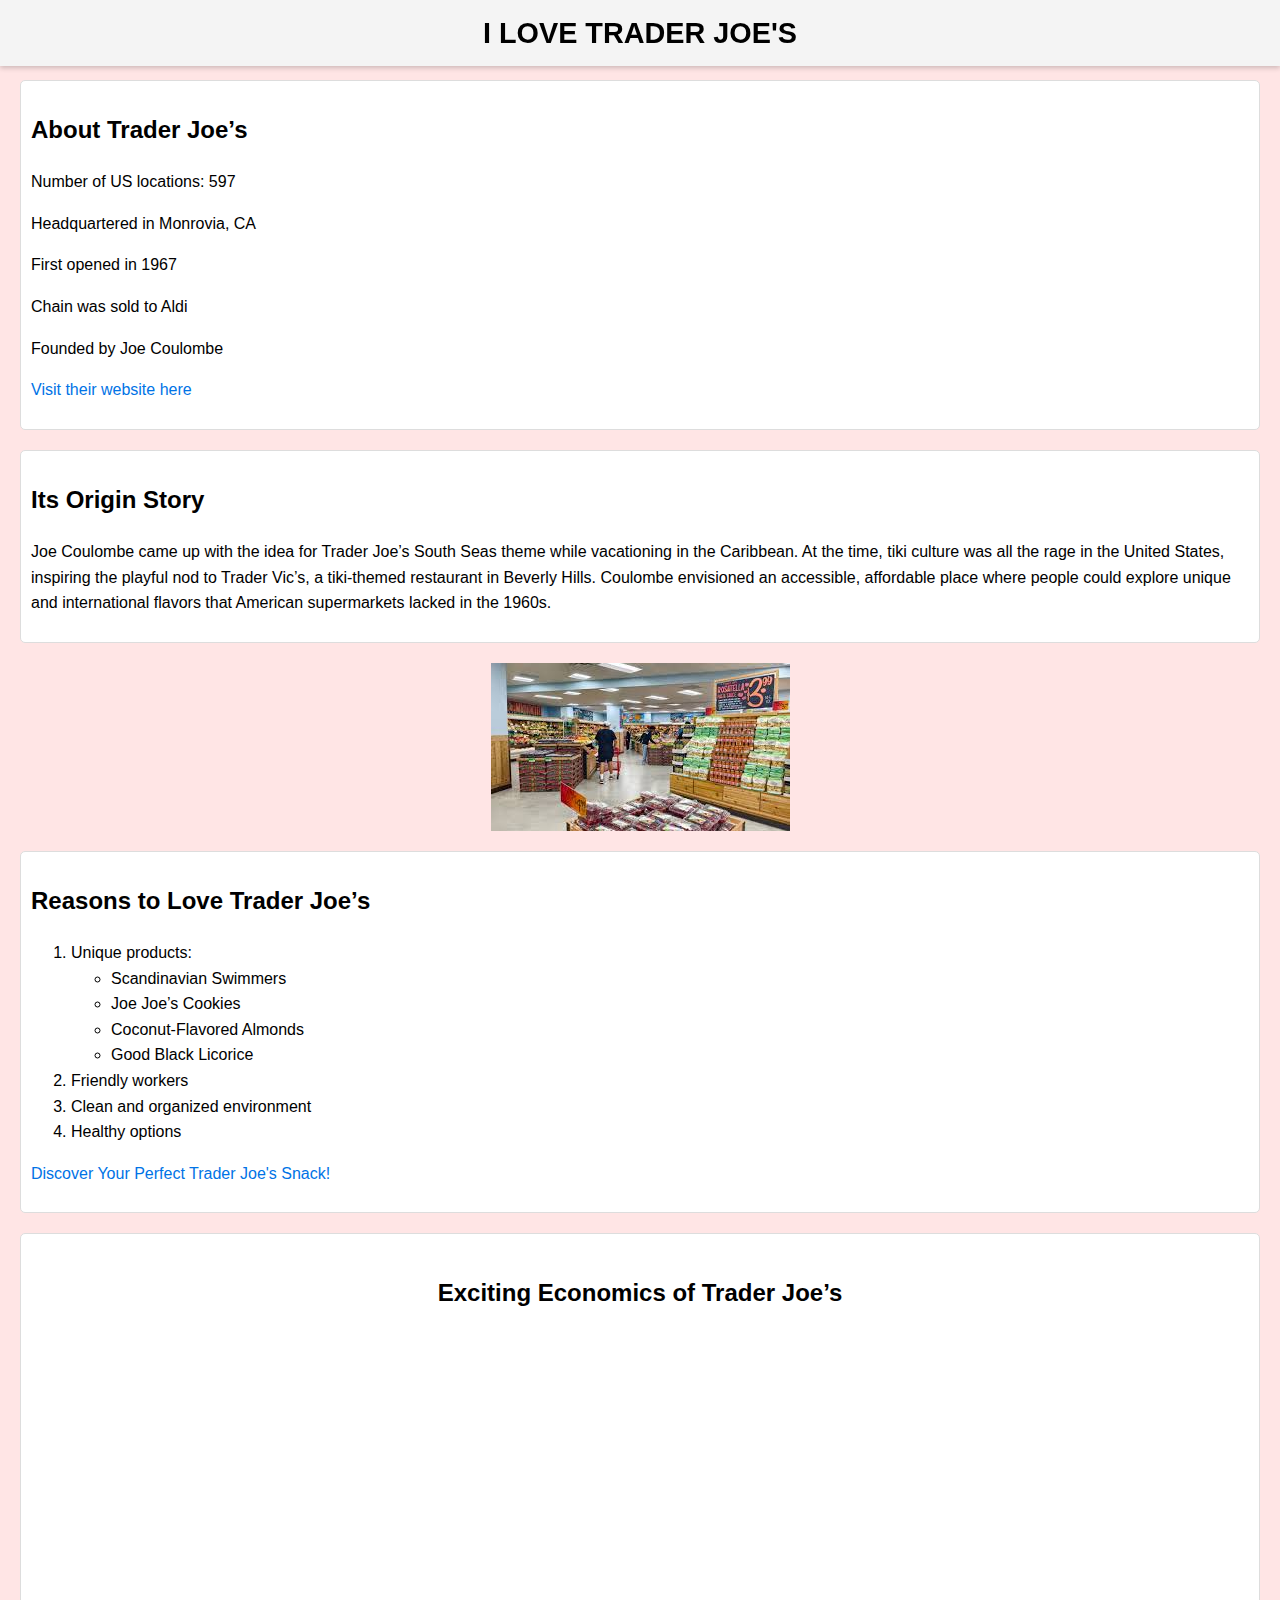
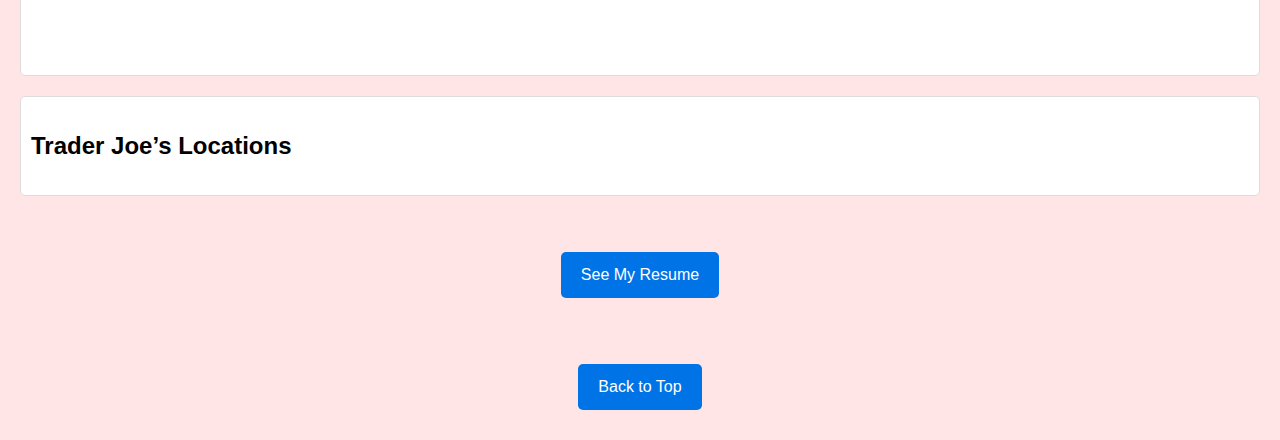
<file: scratch/scratch.html>
<!DOCTYPE html>
<html lang="en">

<head>
    <meta charset="UTF-8">
    <meta name="viewport" content="width=device-width, initial-scale=1.0">
    <title>I LOVE TRADER JOE'S</title>
    <link rel="stylesheet" href="scratch.css">
</head>

<body>
    <header>
        <h1>I LOVE TRADER JOE'S</h1>
    </header>

    <main>
        <section id="about">
            <h2>About Trader Joe’s</h2>
            <p>Number of US locations: 597</p>
            <p>Headquartered in Monrovia, CA</p>
            <p>First opened in 1967</p>
            <p>Chain was sold to Aldi</p>
            <p>Founded by Joe Coulombe</p>
            <p><a href="https://www.traderjoes.com/home" target="_blank">Visit their website here</a></p>
        </section>

        <section id="origin">
            <h2>Its Origin Story</h2>
            <p>
                Joe Coulombe came up with the idea for Trader Joe’s South Seas theme while vacationing in the Caribbean. 
                At the time, tiki culture was all the rage in the United States, inspiring the playful nod to Trader Vic’s, 
                a tiki-themed restaurant in Beverly Hills. Coulombe envisioned an accessible, affordable place where people 
                could explore unique and international flavors that American supermarkets lacked in the 1960s.
            </p>
        </section>

        <section id="photograph">
            <img src="../images/inside_tj.jpeg" alt="inside_trader_joe's">
        </section>

        <section id="reasons">
            <h2>Reasons to Love Trader Joe’s</h2>
            <ol>
                <li>Unique products:
                    <ul>
                        <li>Scandinavian Swimmers</li>
                        <li>Joe Joe’s Cookies</li>
                        <li>Coconut-Flavored Almonds</li>
                        <li>Good Black Licorice</li>
                    </ul>
                </li>
                <li>Friendly workers</li>
                <li>Clean and organized environment</li>
                <li>Healthy options</li>
            </ol>
            <p><a href="snackgenerator.html">Discover Your Perfect Trader Joe's Snack!</a></p>
        </section>

        <section id="economics">
            <h2>Exciting Economics of Trader Joe’s</h2>
            <iframe width="560" height="315" src="https://www.youtube.com/embed/8MzQjtIkF5g?si=5lNdKKWirv3mJzXK" 
                title="YouTube video player" frameborder="0" allow="accelerometer; autoplay; clipboard-write; encrypted-media; 
                gyroscope; picture-in-picture; web-share" referrerpolicy="strict-origin-when-cross-origin" allowfullscreen>
            </iframe>
        </section>

        <section id="locations">
            <h2>Trader Joe’s Locations</h2>
            <div class='tableauPlaceholder' id='viz1734555623988' style='position: relative'>
                <noscript>
                    <a href='#'><img alt="Trader Joe's Locations" src='https://public.tableau.com/static/images/6H/6HWNNPDHH/1_rss.png' style='border: none' /></a>
                </noscript>
                <object class='tableauViz' style='display:none;'>
                    <param name='host_url' value='https%3A%2F%2Fpublic.tableau.com%2F' /> 
                    <param name='embed_code_version' value='3' /> 
                    <param name='path' value='shared/6HWNNPDHH' /> 
                    <param name='toolbar' value='yes' />
                    <param name='static_image' value='https://public.tableau.com/static/images/6H/6HWNNPDHH/1.png' /> 
                    <param name='animate_transition' value='yes' />
                    <param name='display_static_image' value='yes' />
                    <param name='display_spinner' value='yes' />
                    <param name='display_overlay' value='yes' />
                    <param name='display_count' value='yes' />
                    <param name='language' value='en-US' />
                </object>
            </div>
            <script type='text/javascript'>
                var divElement = document.getElementById('viz1734555623988');
                var vizElement = divElement.getElementsByTagName('object')[0];
                if (divElement.offsetWidth > 800) { vizElement.style.width = '1000px'; vizElement.style.height = '827px'; } 
                else if (divElement.offsetWidth > 500) { vizElement.style.width = '1000px'; vizElement.style.height = '827px'; } 
                else { vizElement.style.width = '100%'; vizElement.style.height = '727px'; }
                var scriptElement = document.createElement('script');
                scriptElement.src = 'https://public.tableau.com/javascripts/api/viz_v1.js';
                vizElement.parentNode.insertBefore(scriptElement, vizElement);
            </script>
        </section>

        <section id="resume">
            <p><a href="index.html" target="_blank" class="resume-btn">See My Resume</a></p>
        </section>

        <footer>
            <a href="#top" class="back-to-top">Back to Top</a>
        </footer>
    </main>
</body>

</html>
</file>
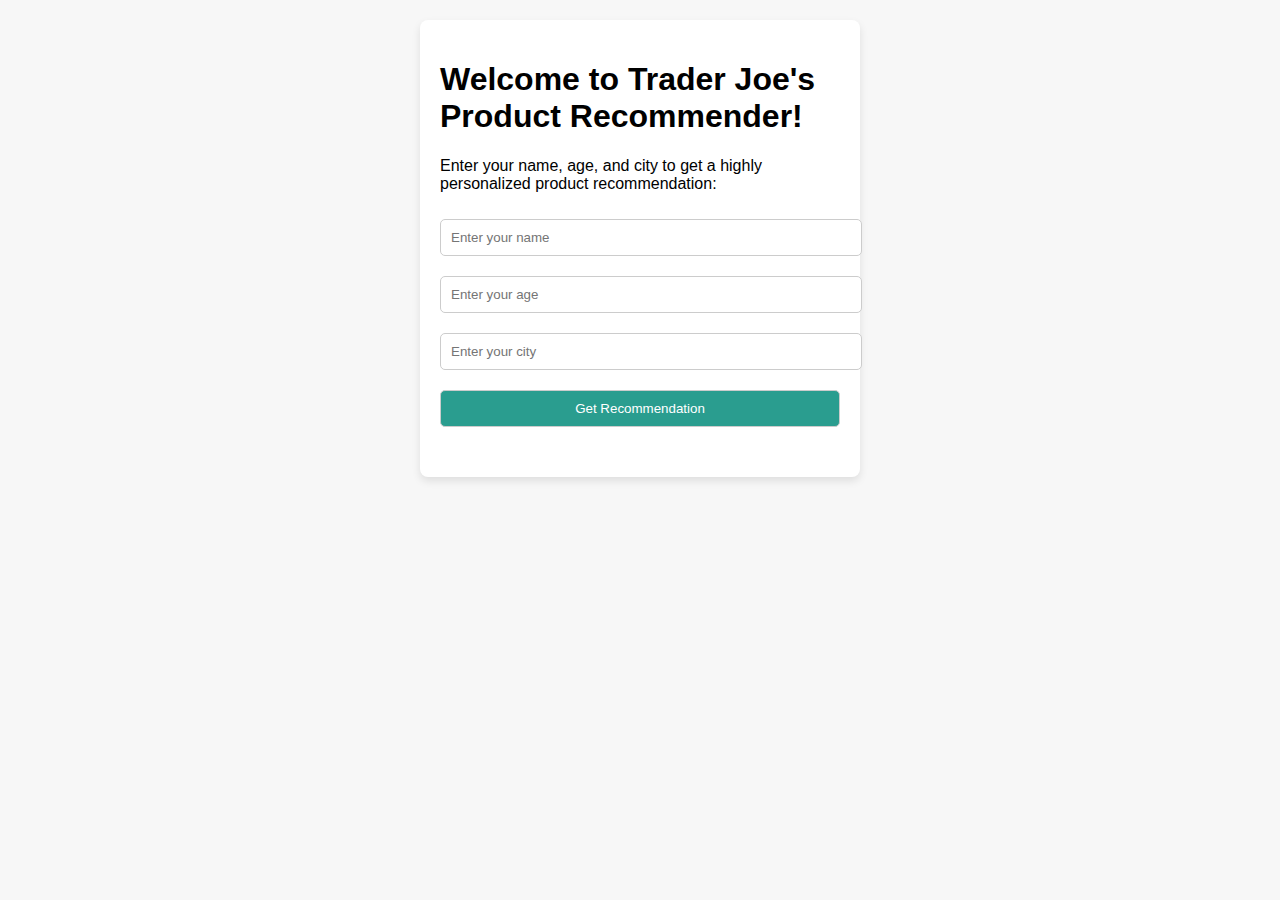
<file: scratch/snackgenerator.html>
<!DOCTYPE html>
<html lang="en">
<head>
    <meta charset="UTF-8">
    <meta name="viewport" content="width=device-width, initial-scale=1.0">
    <title>Trader Joe's Product Recommendation</title>
    <style>
        body {
            font-family: Arial, sans-serif;
            margin: 0;
            padding: 20px;
            background-color: #f7f7f7;
        }
        .container {
            max-width: 400px;
            margin: 0 auto;
            padding: 20px;
            background-color: #fff;
            border-radius: 8px;
            box-shadow: 0 4px 8px rgba(0, 0, 0, 0.1);
        }
        input, button {
            width: 100%;
            padding: 10px;
            margin: 10px 0;
            border-radius: 5px;
            border: 1px solid #ccc;
        }
        button {
            background-color: #2a9d8f;
            color: white;
            cursor: pointer;
        }
        button:hover {
            background-color: #264653;
        }
        .product-recommendation {
            margin-top: 20px;
            font-size: 18px;
            font-weight: bold;
        }
    </style>
</head>
<body>

<div class="container">
    <h1>Welcome to Trader Joe's Product Recommender!</h1>
    <p>Enter your name, age, and city to get a highly personalized product recommendation:</p>
    
    <input type="text" id="nameInput" placeholder="Enter your name" />
    <input type="text" id="ageInput" placeholder="Enter your age" />
    <input type="text" id="cityInput" placeholder="Enter your city" />
    <button onclick="recommendProduct()">Get Recommendation</button>

    <div class="product-recommendation" id="recommendation"></div>
</div>

<script>
    const products = [
        "Everything But the Bagel Seasoning",
        "Trader Joe's Dark Chocolate Peanut Butter Cups",
        "Organic Mango Chunks",
        "Cauliflower Gnocchi",
        "Mandarin Orange Chicken",
        "Hold the Cone! Mini Ice Cream Cones",
        "Crispy Chickpeas",
        "Bomba Spicy Sauce",
        "Spinach and Cheese Stuffed Pastry",
        "Frozen Mac and Cheese",
        "Peanut Butter Filled Pretzels",
        "Sweet Potato Fries",
        "Vegetable Fried Rice",
        "Cinnamon Schoolbook Cookies",
        "Bagged Salad Mix",
        "Chocolate Covered Almonds",
        "Organic Brown Rice",
        "Dried Mango",
        "Chili Lime Seasoning",
        "Mini Brie Bites",
        "Organic Oatmeal",
        "Almond Butter",
        "Cucumber Rolls",
        "Organic Hummus",
        "Caramelized Onion Dip",
        "Pumpkin Butter",
        "Frozen Pizza Margherita",
        "Peach Salsa",
        "Dijon Mustard",
        "Pecan Pie",
        "Peanut Butter Cups",
        "Cold Brew Coffee Concentrate",
        "Corn and Chili Tomatoless Salsa",
        "Mango Sorbet",
        "Grilled Chicken Strips",
        "Gluten-Free Pasta",
        "Mint Chip Ice Cream",
        "Sourdough Bread",
        "Cornbread Mix",
        "Pita Bread",
        "Salsa Verde",
        "Peach Pear Flavored Sparkling Water",
        "Beef Taquitos",
        "Carrot Cake",
        "Buttermilk Pancake Mix",
        "Lemonade",
        "Balsamic Vinegar",
        "Honeycrisp Apple Cider",
        "Organic Dark Chocolate",
        "Baked Goods Mix (like muffins and scones)",
        "Frozen Vegetable Medley",
        "Green Tea",
        "Lentil Soup",
        "Coconut Milk Yogurt"
    ];

    function recommendProduct() {
        const name = document.getElementById("nameInput").value.trim();
        const age = document.getElementById("ageInput").value.trim();
        const city = document.getElementById("cityInput").value.trim();

        if (name === "" || age === "" || city === "") {
            alert("Please enter your name, age, and city!");
            return;
        }

        const randomProduct = products[Math.floor(Math.random() * products.length)];
        document.getElementById("recommendation").innerHTML = `${name}, age ${age} from ${city}, we highly recommend you try the "${randomProduct}" from Trader Joe's!`;
    }
</script>

</body>
</html>
</file>
<file: scratch/scratch.css>
/* General Styles */
body {
    font-family: Arial, sans-serif;
    margin: 0;
    padding: 0;
    line-height: 1.6;
    background-color: #ffe5e5; /* Light red background */
}

/* Header Styles */
header {
    position: fixed;
    top: 0;
    left: 0;
    width: 100%;
    background-color: #f4f4f4;
    z-index: 1000;
    padding: 10px 0;
    box-shadow: 0 2px 5px rgba(0, 0, 0, 0.2);
    text-align: center;
}

header h1 {
    margin: 0;
    font-size: 1.8em;
}

/* Add padding to the top of the main content to prevent overlap */
main {
    margin-top: 60px; /* Adjust this value based on the header's height */
    padding: 20px;
}

/* Section Styles */
section {
    margin-bottom: 20px;
}

#about, #origin, #reasons, #economics, #locations, #resume {
    padding: 10px;
    background-color: #ffffff;
    border: 1px solid #ddd;
    border-radius: 5px;
}

/* Footer Styles */
footer {
    text-align: center;
    margin-top: 20px;
}

/* Link Styles */
a {
    color: #0073e6;
    text-decoration: none;
}

a:hover {
    text-decoration: underline;
}

/* Back to Top Link */
.back-to-top {
    display: block;
    margin: 10px 0;
}

/* Economics Section Styles */
#economics {
    text-align: center; /* Center-align content in this section */
    padding: 20px;
    background-color: #ffffff;
    border: 1px solid #ddd;
    border-radius: 5px;
}

#economics h2 {
    margin-bottom: 20px; /* Add space below the heading */
}

#economics iframe {
    display: inline-block; /* Ensure the video aligns properly within the centered container */
    margin: 0 auto; /* Center the video horizontally */
}

/* Resume Section Styles */
#resume {
    text-align: center; /* Center-align content in this section */
    padding: 20px;
    background-color: transparent; /* Transparent background */
    border: none; /* Remove border */
}

/* Button Styles */
.resume-btn {
    display: inline-block;
    padding: 10px 20px;
    font-size: 1em;
    color: #ffffff;
    background-color: #0073e6;
    border: none;
    border-radius: 5px;
    text-decoration: none;
    cursor: pointer;
    transition: background-color 0.3s ease;
}

.resume-btn:hover {
    background-color: #005bb5; /* Darker blue on hover */
}

 /* Back to Top Button Styles */
.back-to-top {
    display: inline-block;
    padding: 10px 20px;
    font-size: 1em;
    color: #ffffff;
    background-color: #0073e6;
    border: none;
    border-radius: 5px;
    text-decoration: none;
    cursor: pointer;
    transition: background-color 0.3s ease;
    margin: 10px 0;
}

.back-to-top:hover {
    background-color: #005bb5; /* Darker blue on hover */
}

/* General Styles for Centering Images */
img {
    display: block; /* Makes the image a block element */
    margin: 0 auto; /* Centers the image horizontally */
    max-width: 100%; /* Ensures the image is responsive */
    height: auto; /* Maintains aspect ratio */
}
</file>
